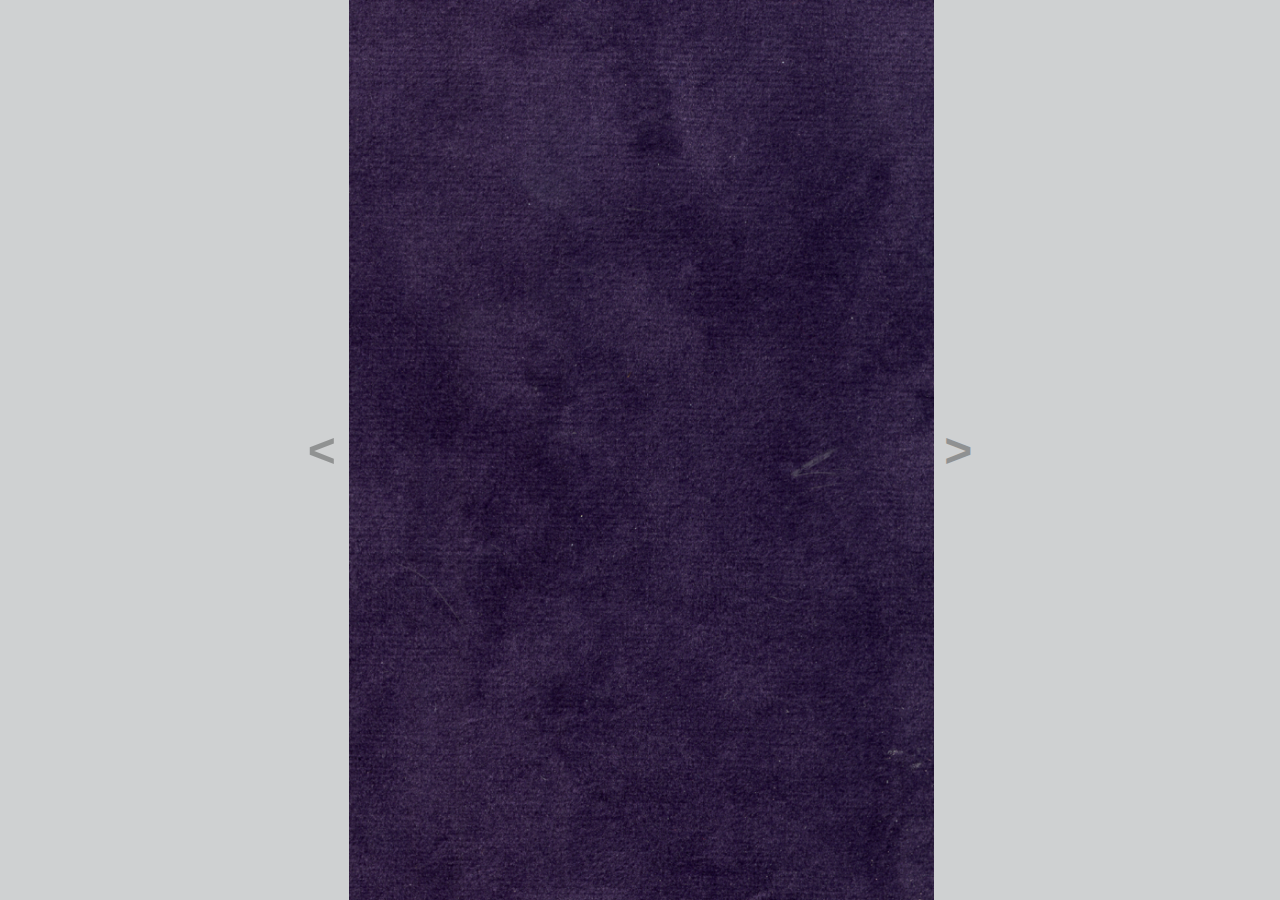
<file: flipbook/index.html>
<!DOCTYPE html>
<html lang='en'>
<head>
    <meta charset='UTF-8'>
    <title>Wanderers of the 16 Stars</title>
    <link rel='stylesheet' href='style.css'>
    <script src='flipbook.js' defer></script>
</head>
<body>

<script>

</script>
</body>
</html>
</file>
<file: flipbook/style.css>
* {
    margin: 0;
    padding: 0;
    box-sizing: border-box;
}

body {
    height: 100vh;
    display: flex;
    justify-content: center;
    align-items: center;
    overflow: hidden;
    font-family: sans-serif;
    background-color: #cfd1d2;
}

/* Book */
.book {
    position: relative;
    width: 65.3846154vh;
    height: 100vh;
    transition: transform 0.15s;
}

.paper {
    position: absolute;
    width: 100%;
    height: 100%;
    top: 0;
    left: 0;
    perspective: 1500px;

}

.front,
.back {
    background-color: white;
    position: absolute;
    width: 100%;
    height: 100%;
    top: 0;
    left: 0;
    transform-origin: left;
    transition: transform 0.15s;
}

.front {
    z-index: 1;
    backface-visibility: hidden;
    border-left: 3px solid #cfd1d2;
}

.back {
    z-index: 0;
}

.front-content,
.back-content {
    width: 100%;
    height: 100%;
    display: flex;
    justify-content: center;
    align-items: center;
}

.back-content {
    transform: rotateY(180deg)
}

/* Paper flip effect */
.flipped .front,
.flipped .back {
    transform: rotateY(-180deg);
}

/* Controller Buttons */
button {
    border: none;
    background-color: transparent;
    color: #000000;
    cursor: pointer;
    margin: 10px;
    transition: transform 0.15s;
    font-size: 48px;
    font-weight: bold;
    opacity: 30%;
}

button:hover {
    color: #acacac;
    transform: scale(0.7);
}
</file>
